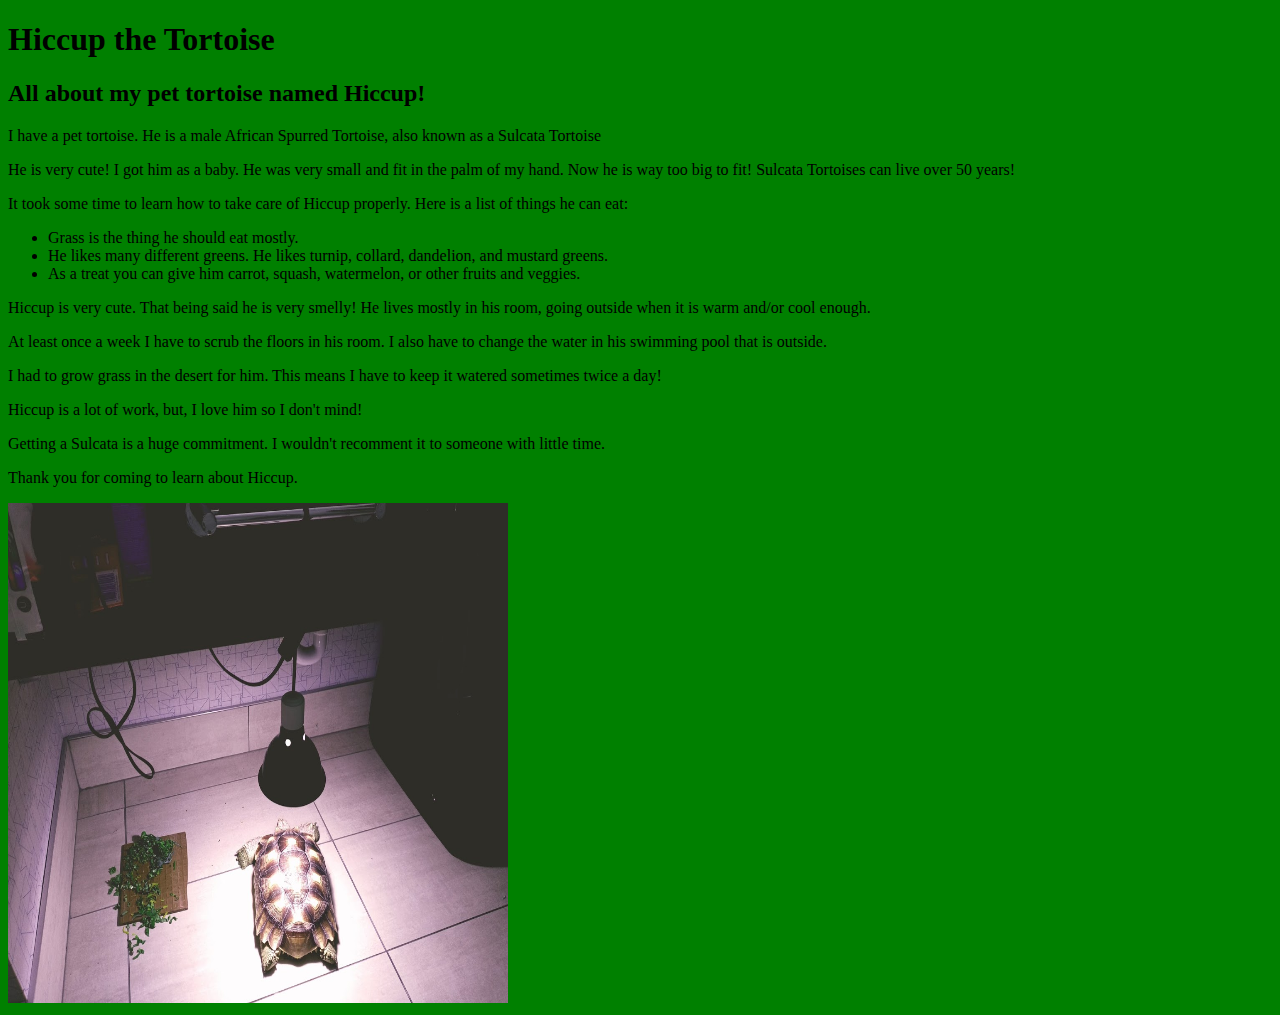
<file: index.html>
<!DOCTYPE html>
<html lang="en-US">
<head>
  <link href="css/style.css" rel="stylesheet">
  <title>Hiccup the Tortoise</title>
</head>
<body>
  <h1>Hiccup the Tortoise</h1>
  <h2>All about my pet tortoise named Hiccup!</h2>
  <!--Introduction to Hiccup-->
  <p>I have a pet tortoise. He is a male African Spurred Tortoise, also known as a Sulcata Tortoise</p>
  <p>He is very cute! I got him as a baby. He was very small and fit in the palm of my hand. Now he is way too big to fit! Sulcata Tortoises can live over 50 years!</p>
  <!--What to feed Hiccup-->
  <p>It took some time to learn how to take care of Hiccup properly. Here is a list of things he can eat:</p>
  <ul>
    <li>Grass is the thing he should eat mostly.</li>
    <li>He likes many different greens. He likes turnip, collard, dandelion, and mustard greens.</li>
    <li>As a treat you can give him carrot, squash, watermelon, or other fruits and veggies.</li>
  </ul>
<!--Taking care of Hiccup-->
<p>Hiccup is very cute. That being said he is very smelly! He lives mostly in his room, going outside when it is warm and/or cool enough.</p>
<p>At least once a week I have to scrub the floors in his room. I also have to change the water in his swimming pool that is outside.</p>
<p>I had to grow grass in the desert for him. This means I have to keep it watered sometimes twice a day!</p>
<p>Hiccup is a lot of work, but, I love him so I don't mind!</p>
<!--Thank you for reading-->
<p>Getting a Sulcata is a huge commitment. I wouldn't recomment it to someone with little time.</p>
<p>Thank you for coming to learn about Hiccup.</p>
<img src="hiccup.jpg" alt="picture of my tortoise">
</body>
</html>
</file>
<file: css/style.css>
body {
background-color: green;
} 
img{
  height: 500px;
  width: 500px;
}
</file>
